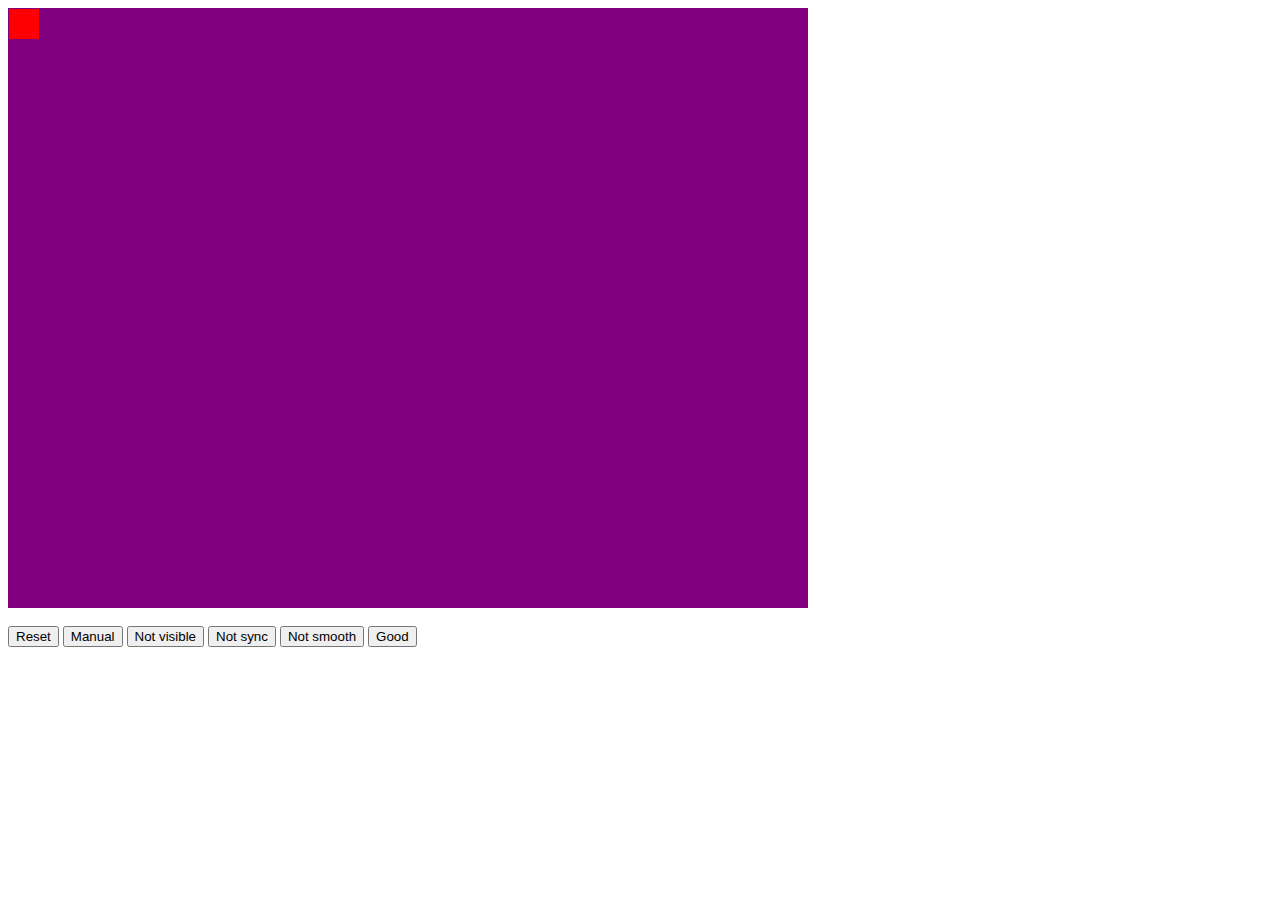
<file: index.html>
<html>
    <head>
        <link rel="stylesheet" href="main.css">
        <script  type="text/javascript" src="anim.js"> </script>
    </head>
    <body>
        <div id="container">
            <div id="box"></div>
        </div>


        <script rel="text/javascript">
            var box2 = new box();
        </script>
       
        <br />
        <button class="reset" onclick="box2.reset.call(box2)">Reset</button>
        <button class="Ani1" onclick="box2.ani1.call(box2)">Manual</button>
        <button class="Ani2" onclick="box2.ani2.call(box2)">Not visible</button>
        <button class="Ani3" onclick="box2.ani3.call(box2)">Not sync</button>
        <button class="Ani4" onclick="box2.ani4.call(box2)">Not smooth</button>
        <button class="Ani5" onclick="box2.ani5.call(box2)">Good</button>
    </body>
</html>
</file>
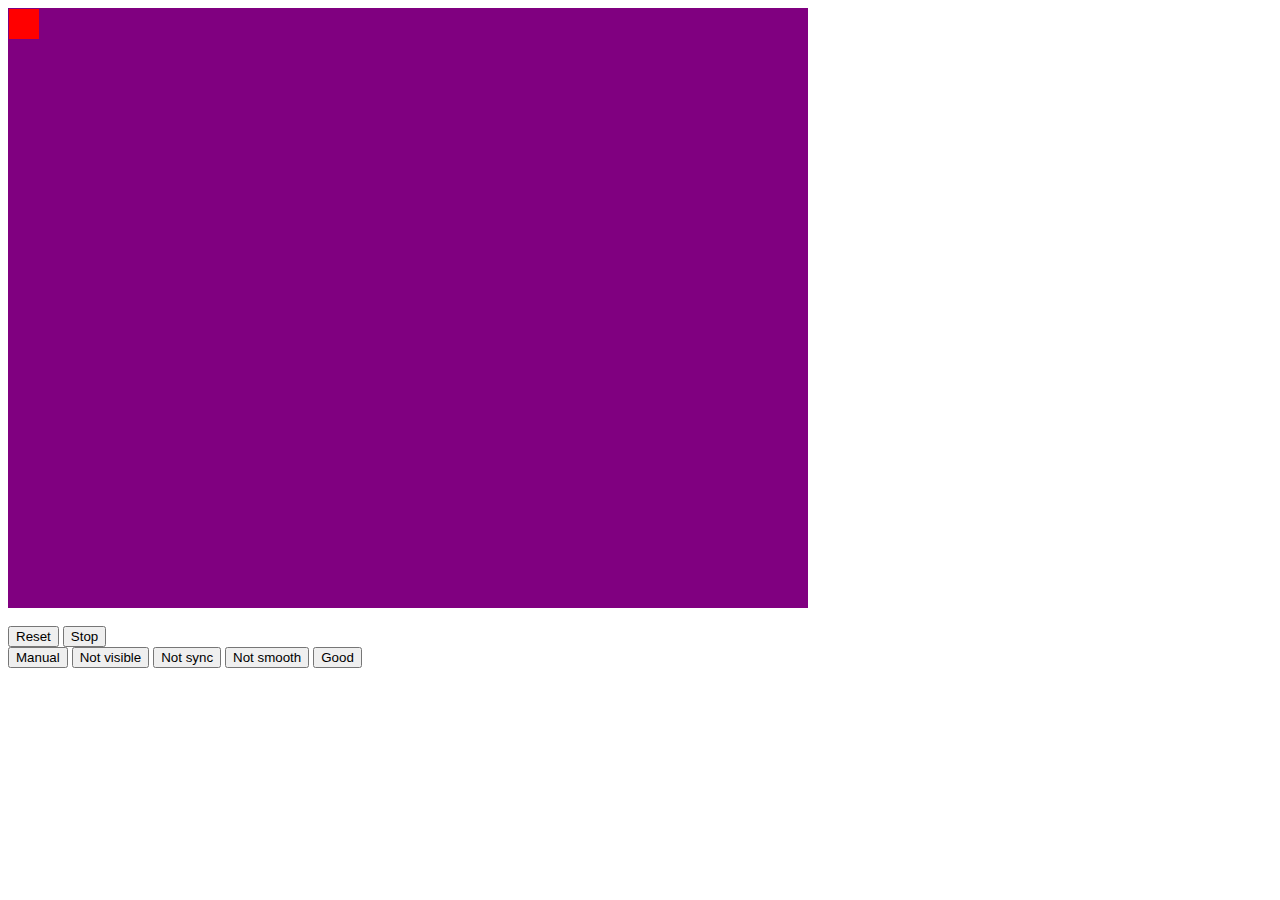
<file: v1/index.html>
<html>
    <head>
        <link rel="stylesheet" href="main.css">
        <script  type="text/javascript" src="anim.js"> </script>
    </head>
    <body>
        <div id="container">
            <div id="box"></div>
        </div>


        <script rel="text/javascript">
            var box2 = new box();
        </script>
       
        <br />
        <button class="reset" onclick="box2.reset.call(box2)">Reset</button>
        <button class="stop" onclick="box2.stop.call(box2)">Stop</button>
        <br/>
        <button class="Ani1" onclick="box2.ani1.call(box2)">Manual</button>
        <button class="Ani2" onclick="box2.ani2.call(box2)">Not visible</button>
        <button class="Ani3" onclick="box2.ani3.call(box2)">Not sync</button>
        <button class="Ani4" onclick="box2.ani4.call(box2)">Not smooth</button>
        <button class="Ani5" onclick="box2.ani5.call(box2)">Good</button>
    </body>
</html>
</file>
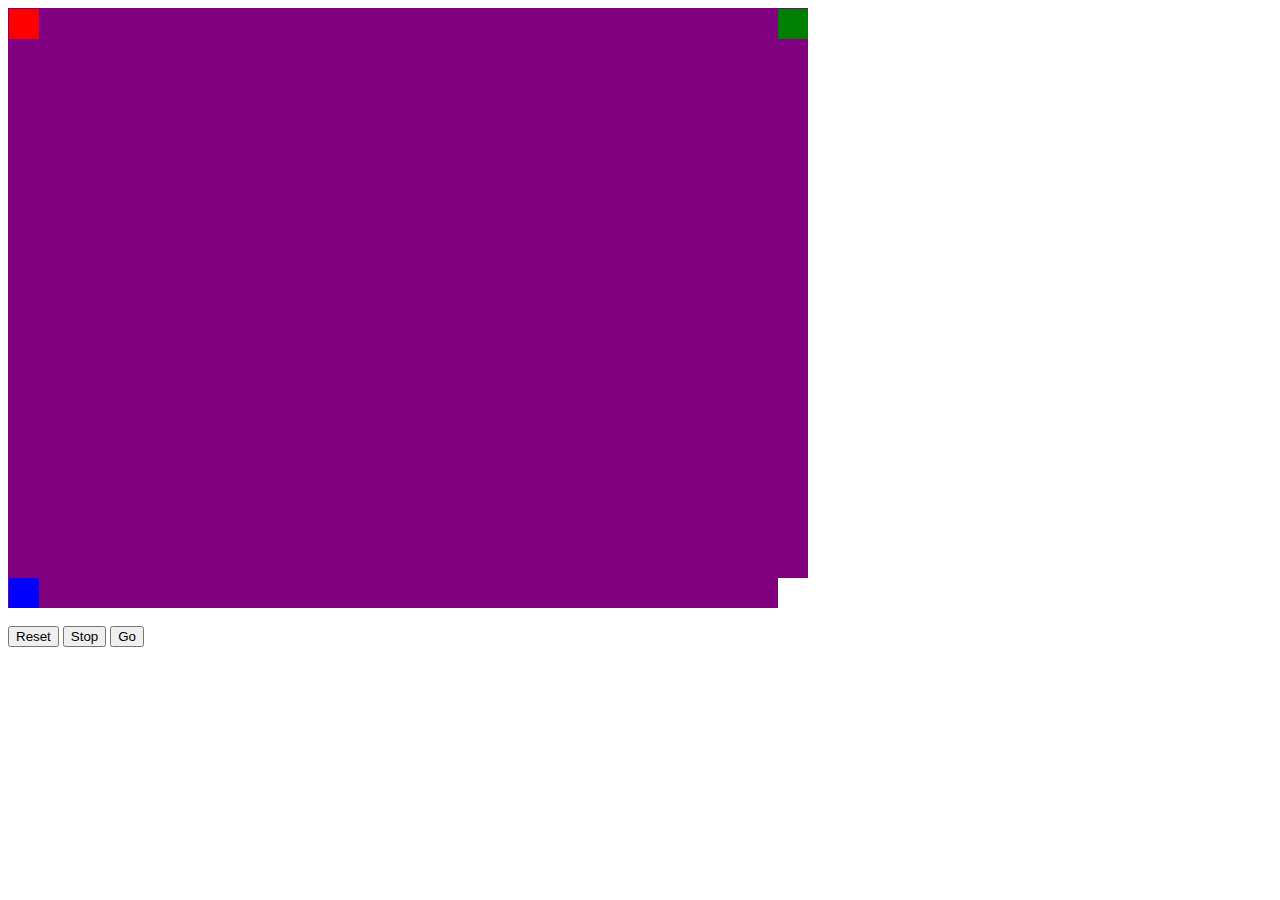
<file: v2/index.html>
<html>
    <head>
        <link rel="stylesheet" href="main.css">
        <script  type="text/javascript" src="anim.js"> </script>
    </head>
    <body>
        <div id="container">
            <div id="boxr"></div>
            <div id="boxg"></div>
            <div id="boxb"></div>
            <div id="boxw"></div>
        </div>


        <script rel="text/javascript">
            var boxr = new Box("boxr",1,1);
            var boxg = new Box("boxg",770,1);
            var boxb = new Box("boxb",1,570);
            var boxw = new Box("boxw",770,570);
            var ani = new Animate();
            ani.add(boxr);
            ani.add(boxg);
            ani.add(boxb);
            ani.add(boxw);
        </script>
       
        <br />
        <button class="reset" onclick="ani.reset.call(ani)">Reset</button>
        <button class="stop" onclick="ani.stop.call(ani)">Stop</button>
        <button class="Ani5" onclick="ani.action.call(ani)">Go</button>
    </body>
</html>
</file>
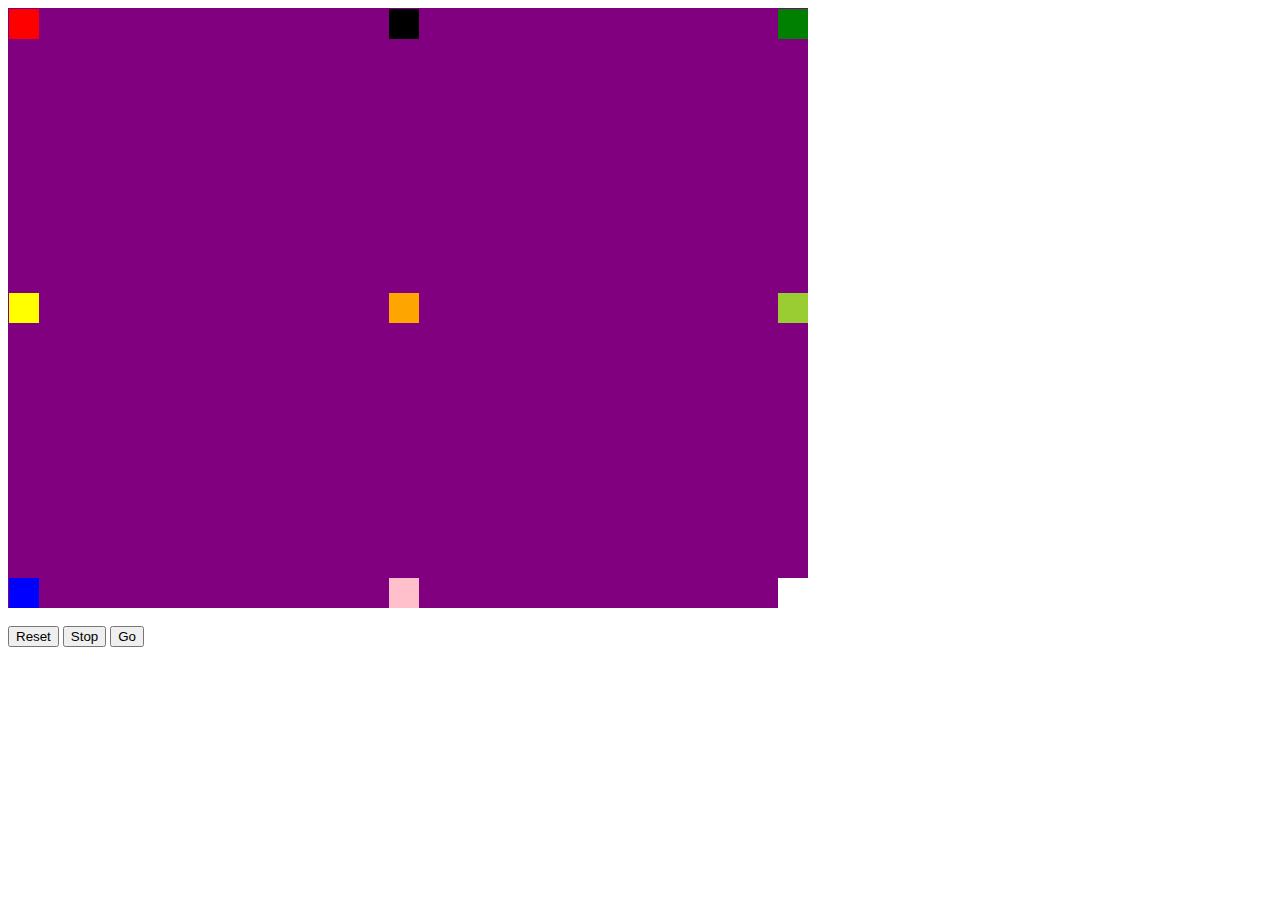
<file: v3/index.html>
<html>
    <head>
        <link rel="stylesheet" href="main.css">
        <script  type="text/javascript" src="anim.js"> </script>
    </head>
    <body>
        <div id="container">
            <div id="boxred"></div>
            <div id="boxgreen"></div>
            <div id="boxblue"></div>
            <div id="boxwhite"></div>
            <div id="boxblack"></div>
            <div id="boxpink"></div>
            <div id="boxyellow"></div>
            <div id="boxyellowgreen"></div>
            <div id="boxorange"></div>
        </div>


        <script rel="text/javascript">
            var box1= new Box("boxred",1,1,1);
            var box2 = new Box("boxgreen",770,1,2);
            var box3 = new Box("boxblue",1,570,3);
            var box4 = new Box("boxwhite",770,570,2);

            var box5 = new Box("boxblack",381,1,1);
            var box6 = new Box("boxpink",381,570,2);
            var box7 = new Box("boxyellow",1,285,3);
            var box8 = new Box("boxyellowgreen",770,285,4);

            var box9 = new Box("boxorange",381,285,5);

            var ani = new Animate();
            ani.add(box1);
            ani.add(box2);
            ani.add(box3);
            ani.add(box4);
            ani.add(box5);
            ani.add(box6);
            ani.add(box7);
            ani.add(box8);
            ani.add(box9);

        </script>
       
        <br />
        <button class="reset" onclick="ani.reset.call(ani)">Reset</button>
        <button class="stop" onclick="ani.stop.call(ani)">Stop</button>
        <button class="Animate" onclick="ani.action.call(ani)">Go</button>
    </body>
</html>
</file>
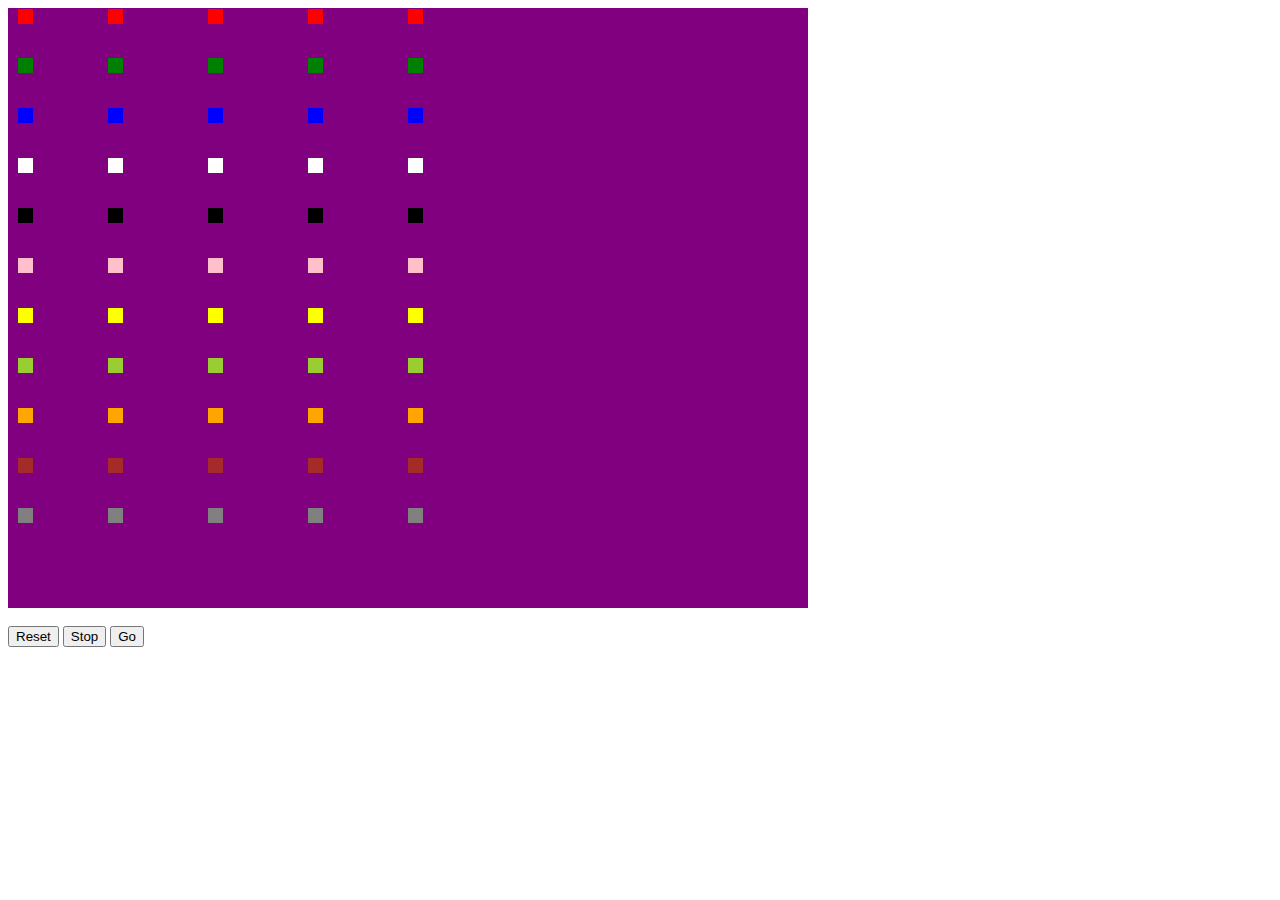
<file: v4/index.html>
<html>

<head>
    <link rel="stylesheet" href="main.css">
    <script type="text/javascript" src="anim.js"> </script>
</head>

<body>
    <div id="container">
        <div id="box0" class="box boxbrown"></div>
        <div id="box1" class="box boxred"></div>
        <div id="box2" class="box boxgreen"></div>
        <div id="box3" class="box boxblue"></div>
        <div id="box4" class="box boxwhite"></div>
        <div id="box5" class="box boxblack"></div>
        <div id="box6" class="box boxpink"></div>
        <div id="box7" class="box boxyellow"></div>
        <div id="box8" class="box boxyellowgreen"></div>
        <div id="box9" class="box boxorange"></div>
        <div id="boxA" class="box boxgrey"></div>

        <div id="box10" class="box boxbrown"></div>
        <div id="box11" class="box boxred"></div>
        <div id="box12" class="box boxgreen"></div>
        <div id="box13" class="box boxblue"></div>
        <div id="box14" class="box boxwhite"></div>
        <div id="box15" class="box boxblack"></div>
        <div id="box16" class="box boxpink"></div>
        <div id="box17" class="box boxyellow"></div>
        <div id="box18" class="box boxyellowgreen"></div>
        <div id="box19" class="box boxorange"></div>
        <div id="box1A" class="box boxgrey"></div>

        <div id="box20" class="box boxbrown"></div>
        <div id="box21" class="box boxred"></div>
        <div id="box22" class="box boxgreen"></div>
        <div id="box23" class="box boxblue"></div>
        <div id="box24" class="box boxwhite"></div>
        <div id="box25" class="box boxblack"></div>
        <div id="box26" class="box boxpink"></div>
        <div id="box27" class="box boxyellow"></div>
        <div id="box28" class="box boxyellowgreen"></div>
        <div id="box29" class="box boxorange"></div>
        <div id="box2A" class="box boxgrey"></div>

        <div id="box30" class="box boxbrown"></div>
        <div id="box31" class="box boxred"></div>
        <div id="box32" class="box boxgreen"></div>
        <div id="box33" class="box boxblue"></div>
        <div id="box34" class="box boxwhite"></div>
        <div id="box35" class="box boxblack"></div>
        <div id="box36" class="box boxpink"></div>
        <div id="box37" class="box boxyellow"></div>
        <div id="box38" class="box boxyellowgreen"></div>
        <div id="box39" class="box boxorange"></div>
        <div id="box3A" class="box boxgrey"></div>

        <div id="box40" class="box boxbrown"></div>
        <div id="box41" class="box boxred"></div>
        <div id="box42" class="box boxgreen"></div>
        <div id="box43" class="box boxblue"></div>
        <div id="box44" class="box boxwhite"></div>
        <div id="box45" class="box boxblack"></div>
        <div id="box46" class="box boxpink"></div>
        <div id="box47" class="box boxyellow"></div>
        <div id="box48" class="box boxyellowgreen"></div>
        <div id="box49" class="box boxorange"></div>
        <div id="box4A" class="box boxgrey"></div>        
    </div>


    <script rel="text/javascript">
        var ani = new Animate();
        ani.add(new Box("box1", 10, 1, 1, 1));
        ani.add(new Box("box2", 10, 50, -1, 1));
        ani.add(new Box("box3", 10, 100, 1, -1));
        ani.add(new Box("box4", 10, 150, -1, -1));
        ani.add(new Box("box5", 10, 200, 1, 2));
        ani.add(new Box("box6", 10, 250, -1, 2));
        ani.add(new Box("box7", 10, 300, 1, -2));
        ani.add(new Box("box8", 10, 350, -1, -2));
        ani.add(new Box("box9", 10, 400, 1, 3));
        ani.add(new Box("box0", 10, 450, -1, 3));
        ani.add(new Box("boxA", 10, 500, 1, -3));

        ani.add(new Box("box11", 100, 1, -1, -3));
        ani.add(new Box("box12", 100, 50, 1, 4));
        ani.add(new Box("box13", 100, 100, -1, 4));
        ani.add(new Box("box14", 100, 150, 1, -4));
        ani.add(new Box("box15", 100, 200, -1, -4));
        ani.add(new Box("box16", 100, 250, 2, 1));
        ani.add(new Box("box17", 100, 300, 2, -1));
        ani.add(new Box("box18", 100, 350, -2, 1));
        ani.add(new Box("box19", 100, 400, -2, -1));
        ani.add(new Box("box10", 100, 450, 2, 2));
        ani.add(new Box("box1A", 100, 500, 2, -2));

        ani.add(new Box("box21", 200, 1, -2, 2));
        ani.add(new Box("box22", 200, 50, -2, -2));
        ani.add(new Box("box23", 200, 100, 2, 3));
        ani.add(new Box("box24", 200, 150, 2, -3));
        ani.add(new Box("box25", 200, 200, -2, 3));
        ani.add(new Box("box26", 200, 250, -2, -3));
        ani.add(new Box("box27", 200, 300, 2, 4));
        ani.add(new Box("box28", 200, 350, 2, -4));
        ani.add(new Box("box29", 200, 400, -2, 4));
        ani.add(new Box("box20", 200, 450, -2, -4));
        ani.add(new Box("box2A", 200, 500, 3, 1));

        ani.add(new Box("box31", 300, 1, 3, -1));
        ani.add(new Box("box32", 300, 50, -3, 1));
        ani.add(new Box("box33", 300, 100, -3, -1));
        ani.add(new Box("box34", 300, 150, 3, 2));
        ani.add(new Box("box35", 300, 200, -3, 2));
        ani.add(new Box("box36", 300, 250, 3, -2));
        ani.add(new Box("box37", 300, 300, -3, -2));
        ani.add(new Box("box38", 300, 350, 3, 3));
        ani.add(new Box("box39", 300, 400, 3, -3));
        ani.add(new Box("box30", 300, 450, -3, 3));
        ani.add(new Box("box3A", 300, 500, -3, -3));

        ani.add(new Box("box41", 400, 1, 4, 1));
        ani.add(new Box("box42", 400, 50, 4, -1));
        ani.add(new Box("box43", 400, 100, -4, 1));
        ani.add(new Box("box44", 400, 150, -4, -1));
        ani.add(new Box("box45", 400, 200, 4, 2));
        ani.add(new Box("box46", 400, 250, -4, 2));
        ani.add(new Box("box47", 400, 300, 4, -2));
        ani.add(new Box("box48", 400, 350, -4, -2));
        ani.add(new Box("box49", 400, 400, 4, 3));
        ani.add(new Box("box40", 400, 450, 4, -3));
        ani.add(new Box("box4A", 400, 500, -4, 3));        
    </script>

    <br />
    <button class="reset" onclick="ani.reset.call(ani)">Reset</button>
    <button class="stop" onclick="ani.stop.call(ani)">Stop</button>
    <button class="Animate" onclick="ani.action.call(ani)">Go</button>
</body>

</html>
</file>
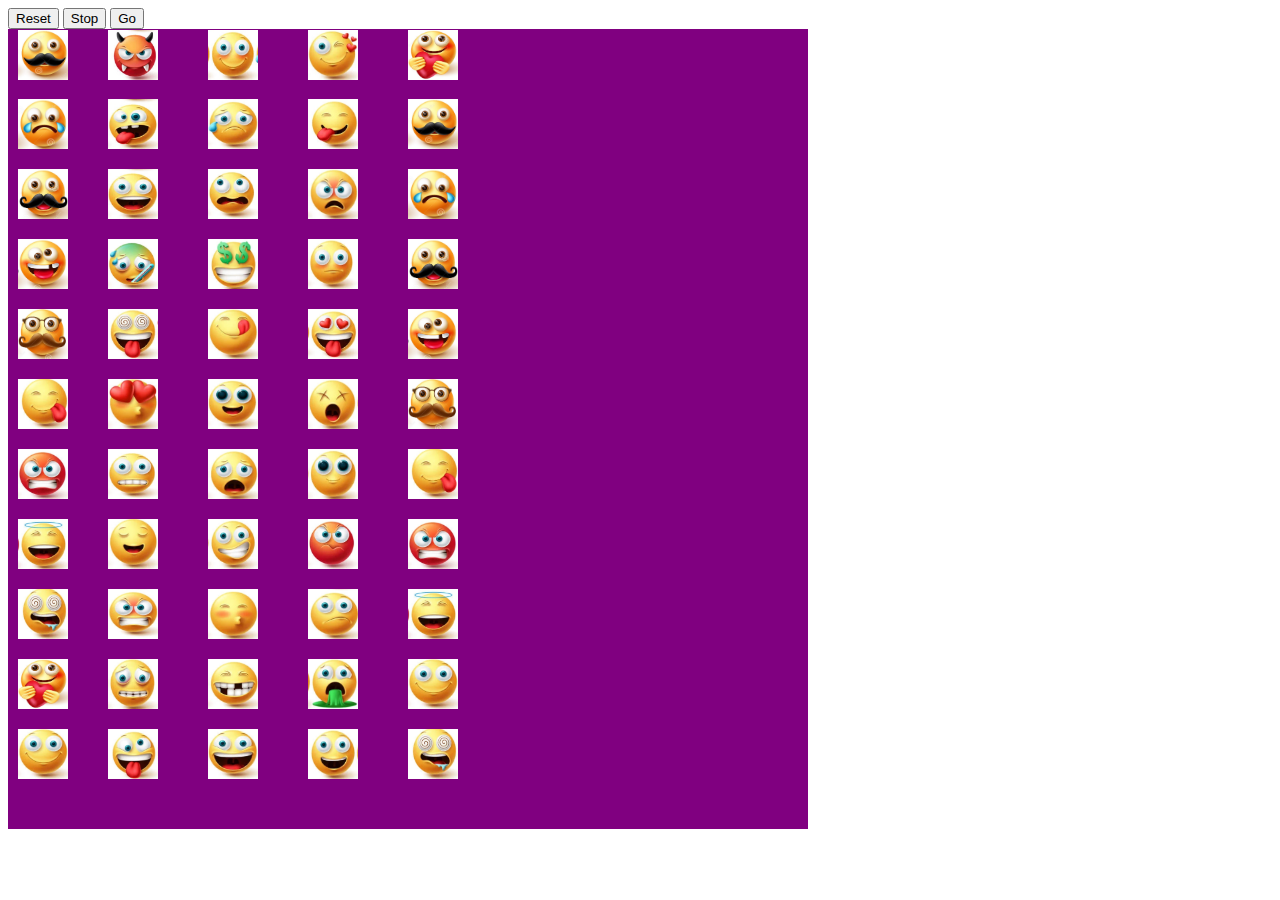
<file: v5/index.html>
<html>

<head>
    <link rel="stylesheet" href="main.css">
    <script type="text/javascript" src="anim.js"> </script>
</head>

<body>
 
    <button class="reset" onclick="ani.reset.call(ani)">Reset</button>
    <button class="stop" onclick="ani.stop.call(ani)">Stop</button>
    <button class="Animate" onclick="ani.action.call(ani)">Go</button>
    <br />
    <div id="container">
        <div id="box0" class="box boxbrown"><img src="01.jpg"/></div>
        <div id="box1" class="box boxred"><img src="02.jpg"/></div>
        <div id="box2" class="box boxgreen"><img src="03.jpg"/></div>
        <div id="box3" class="box boxblue"><img src="04.jpg"/></div>
        <div id="box4" class="box boxwhite"><img src="05.jpg"/></div>
        <div id="box5" class="box boxblack"><img src="06.jpg"/></div>
        <div id="box6" class="box boxpink"><img src="07.jpg"/></div>
        <div id="box7" class="box boxyellow"><img src="08.jpg"/></div>
        <div id="box8" class="box boxyellowgreen"><img src="09.jpg"/></div>
        <div id="box9" class="box boxorange"><img src="10.jpg"/></div>
        <div id="boxA" class="box boxgrey"><img src="11.jpg"/></div>

        <div id="box10" class="box boxbrown"><img src="12.jpg"/></div>
        <div id="box11" class="box boxred"><img src="13.jpg"/></div>
        <div id="box12" class="box boxgreen"><img src="14.jpg"/></div>
        <div id="box13" class="box boxblue"><img src="15.jpg"/></div>
        <div id="box14" class="box boxwhite"><img src="16.jpg"/></div>
        <div id="box15" class="box boxblack"><img src="17.jpg"/></div>
        <div id="box16" class="box boxpink"><img src="18.jpg"/></div>
        <div id="box17" class="box boxyellow"><img src="19.jpg"/></div>
        <div id="box18" class="box boxyellowgreen"><img src="20.jpg"/></div>
        <div id="box19" class="box boxorange"><img src="21.jpg"/></div>
        <div id="box1A" class="box boxgrey"><img src="22.jpg"/></div>

        <div id="box20" class="box boxbrown"><img src="23.jpg"/></div>
        <div id="box21" class="box boxred"><img src="24.jpg"/></div>
        <div id="box22" class="box boxgreen"><img src="25.jpg"/></div>
        <div id="box23" class="box boxblue"><img src="26.jpg"/></div>
        <div id="box24" class="box boxwhite"><img src="27.jpg"/></div>
        <div id="box25" class="box boxblack"><img src="28.jpg"/></div>
        <div id="box26" class="box boxpink"><img src="29.jpg"/></div>
        <div id="box27" class="box boxyellow"><img src="30.jpg"/></div>
        <div id="box28" class="box boxyellowgreen"><img src="31.jpg"/></div>
        <div id="box29" class="box boxorange"><img src="32.jpg"/></div>
        <div id="box2A" class="box boxgrey"><img src="33.jpg"/></div>

        <div id="box30" class="box boxbrown"><img src="34.jpg"/></div>
        <div id="box31" class="box boxred"><img src="35.jpg"/></div>
        <div id="box32" class="box boxgreen"><img src="36.jpg"/></div>
        <div id="box33" class="box boxblue"><img src="37.jpg"/></div>
        <div id="box34" class="box boxwhite"><img src="38.jpg"/></div>
        <div id="box35" class="box boxblack"><img src="39.jpg"/></div>
        <div id="box36" class="box boxpink"><img src="40.jpg"/></div>
        <div id="box37" class="box boxyellow"><img src="41.jpg"/></div>
        <div id="box38" class="box boxyellowgreen"><img src="42.jpg"/></div>
        <div id="box39" class="box boxorange"><img src="43.jpg"/></div>
        <div id="box3A" class="box boxgrey"><img src="44.jpg"/></div>

        <div id="box40" class="box boxbrown"><img src="11.jpg"/></div>
        <div id="box41" class="box boxred"><img src="01.jpg"/></div>
        <div id="box42" class="box boxgreen"><img src="02.jpg"/></div>
        <div id="box43" class="box boxblue"><img src="03.jpg"/></div>
        <div id="box44" class="box boxwhite"><img src="04.jpg"/></div>
        <div id="box45" class="box boxblack"><img src="05.jpg"/></div>
        <div id="box46" class="box boxpink"><img src="06.jpg"/></div>
        <div id="box47" class="box boxyellow"><img src="07.jpg"/></div>
        <div id="box48" class="box boxyellowgreen"><img src="08.jpg"/></div>
        <div id="box49" class="box boxorange"><img src="09.jpg"/></div>
        <div id="box4A" class="box boxgrey"><img src="10.jpg"/></div>        
    </div>


    <script rel="text/javascript">
        var ani = new Animate();
        ani.add(new Box("box1", 10, 1, 1, 1));
        ani.add(new Box("box2", 10, 70, -1, 1));
        ani.add(new Box("box3", 10, 140, 1, -1));
        ani.add(new Box("box4", 10, 210, -1, -1));
        ani.add(new Box("box5", 10, 280, 1, 2));
        ani.add(new Box("box6", 10, 350, -1, 2));
        ani.add(new Box("box7", 10, 420, 1, -2));
        ani.add(new Box("box8", 10, 490, -1, -2));
        ani.add(new Box("box9", 10, 560, 1, 3));
        ani.add(new Box("box0", 10, 630, -1, 3));
        ani.add(new Box("boxA", 10, 700, 1, -3));

        ani.add(new Box("box11", 100, 1, -1, -3));
        ani.add(new Box("box12", 100, 70, 1, 4));
        ani.add(new Box("box13", 100, 140, -1, 4));
        ani.add(new Box("box14", 100, 210, 1, -4));
        ani.add(new Box("box15", 100, 280, -1, -4));
        ani.add(new Box("box16", 100, 350, 2, 1));
        ani.add(new Box("box17", 100, 420, 2, -1));
        ani.add(new Box("box18", 100, 490, -2, 1));
        ani.add(new Box("box19", 100, 560, -2, -1));
        ani.add(new Box("box10", 100, 630, 2, 2));
        ani.add(new Box("box1A", 100, 700, 2, -2));

        ani.add(new Box("box21", 200, 1, -2, 2));
        ani.add(new Box("box22", 200, 70, -2, -2));
        ani.add(new Box("box23", 200, 140, 2, 3));
        ani.add(new Box("box24", 200, 210, 2, -3));
        ani.add(new Box("box25", 200, 280, -2, 3));
        ani.add(new Box("box26", 200, 350, -2, -3));
        ani.add(new Box("box27", 200, 420, 2, 4));
        ani.add(new Box("box28", 200, 490, 2, -4));
        ani.add(new Box("box29", 200, 560, -2, 4));
        ani.add(new Box("box20", 200, 630, -2, -4));
        ani.add(new Box("box2A", 200, 700, 3, 1));

        ani.add(new Box("box31", 300, 1, 3, -1));
        ani.add(new Box("box32", 300, 70, -3, 1));
        ani.add(new Box("box33", 300, 140, -3, -1));
        ani.add(new Box("box34", 300, 210, 3, 2));
        ani.add(new Box("box35", 300, 280, -3, 2));
        ani.add(new Box("box36", 300, 350, 3, -2));
        ani.add(new Box("box37", 300, 420, -3, -2));
        ani.add(new Box("box38", 300, 490, 3, 3));
        ani.add(new Box("box39", 300, 560, 3, -3));
        ani.add(new Box("box30", 300, 630, -3, 3));
        ani.add(new Box("box3A", 300, 700, -3, -3));

        ani.add(new Box("box41", 400, 1, 4, 1));
        ani.add(new Box("box42", 400, 70, 4, -1));
        ani.add(new Box("box43", 400, 140, -4, 1));
        ani.add(new Box("box44", 400, 210, -4, -1));
        ani.add(new Box("box45", 400, 280, 4, 2));
        ani.add(new Box("box46", 400, 350, -4, 2));
        ani.add(new Box("box47", 400, 420, 4, -2));
        ani.add(new Box("box48", 400, 490, -4, -2));
        ani.add(new Box("box49", 400, 560, 4, 3));
        ani.add(new Box("box40", 400, 630, 4, -3));
        ani.add(new Box("box4A", 400, 700, -4, 3));        
    </script>

 
</body>

</html>
</file>
<file: main.css>
#container {
    position: relative;
    background: purple;
    width: 800px;
    height: 600px;
  }
  
  #box {
    position: absolute;
    background: red;
    width: 30px;
    height: 30px;
    bottom: 0px;
  }
</file>
<file: v1/main.css>
#container {
    position: relative;
    background: purple;
    width: 800px;
    height: 600px;
  }
  
  #box {
    position: absolute;
    background: red;
    width: 30px;
    height: 30px;
    bottom: 0px;
  }
</file>
<file: v2/main.css>
#container {
    position: relative;
    background: purple;
    width: 800px;
    height: 600px;
  }
  
  #boxr {
    position: absolute;
    background: red;
    width: 30px;
    height: 30px;
    bottom: 0px;
  }

  #boxg {
    position: absolute;
    background: green;
    width: 30px;
    height: 30px;
    bottom: 0px;
  }

  #boxb {
    position: absolute;
    background: blue;
    width: 30px;
    height: 30px;
    bottom: 0px;
  }

  #boxw {
    position: absolute;
    background: white;
    width: 30px;
    height: 30px;
    bottom: 0px;
  }
</file>
<file: v3/main.css>
#container {
    position: relative;
    background: purple;
    width: 800px;
    height: 600px;
  }
  
  #boxred {
    position: absolute;
    background: red;
    width: 30px;
    height: 30px;
    bottom: 0px;
  }

  #boxgreen {
    position: absolute;
    background: green;
    width: 30px;
    height: 30px;
    bottom: 0px;
  }

  #boxblue {
    position: absolute;
    background: blue;
    width: 30px;
    height: 30px;
    bottom: 0px;
  }

  #boxwhite {
    position: absolute;
    background: white;
    width: 30px;
    height: 30px;
    bottom: 0px;
  }

  #boxblack {
    position: absolute;
    background: black;
    width: 30px;
    height: 30px;
    bottom: 0px;
  }

  #boxpink {
    position: absolute;
    background: pink;
    width: 30px;
    height: 30px;
    bottom: 0px;
  }

  #boxyellow {
    position: absolute;
    background:yellow;
    width: 30px;
    height: 30px;
    bottom: 0px;
  }

  #boxyellowgreen {
    position: absolute;
    background: yellowgreen;
    width: 30px;
    height: 30px;
    bottom: 0px;
  }

  #boxorange {
    position: absolute;
    background: orange;
    width: 30px;
    height: 30px;
    bottom: 0px;
  }
</file>
<file: v4/main.css>
#container {
  position: relative;
  background: purple;
  width: 800px;
  height: 600px;
}

.box {
  position: absolute;
  width: 15px;
  height: 15px;
  bottom: 0px;
}

.boxred {
  background: red;
}

.boxgreen {
  background: green;
}

.boxblue {
  background: blue;
}

.boxwhite {
  background: white;
}

.boxblack {
  background: black;
}

.boxpink {
  background: pink;
}

.boxyellow {
  background: yellow;
}

.boxyellowgreen {
  background: yellowgreen;
}

.boxorange {
  background: orange;
}

.boxgrey {
  background: grey;
}

.boxbrown {
  background: brown;
}
</file>
<file: v5/main.css>
#container {
  position: relative;
  background: purple;
  width: 800px;
  height: 800px;
}

.box {
  position: absolute;
  width: 50px;
  height: 50px;
  bottom: 0px;
}

.box img{
  width:50px;
  height:50px;
}

.boxred {
  background: red;
}

.boxgreen {
  background: green;
}

.boxblue {
  background: blue;
}

.boxwhite {
  background: white;
}

.boxblack {
  background: black;
}

.boxpink {
  background: pink;
}

.boxyellow {
  background: yellow;
}

.boxyellowgreen {
  background: yellowgreen;
}

.boxorange {
  background: orange;
}

.boxgrey {
  background: grey;
}

.boxbrown {
  background: brown;
}
</file>
